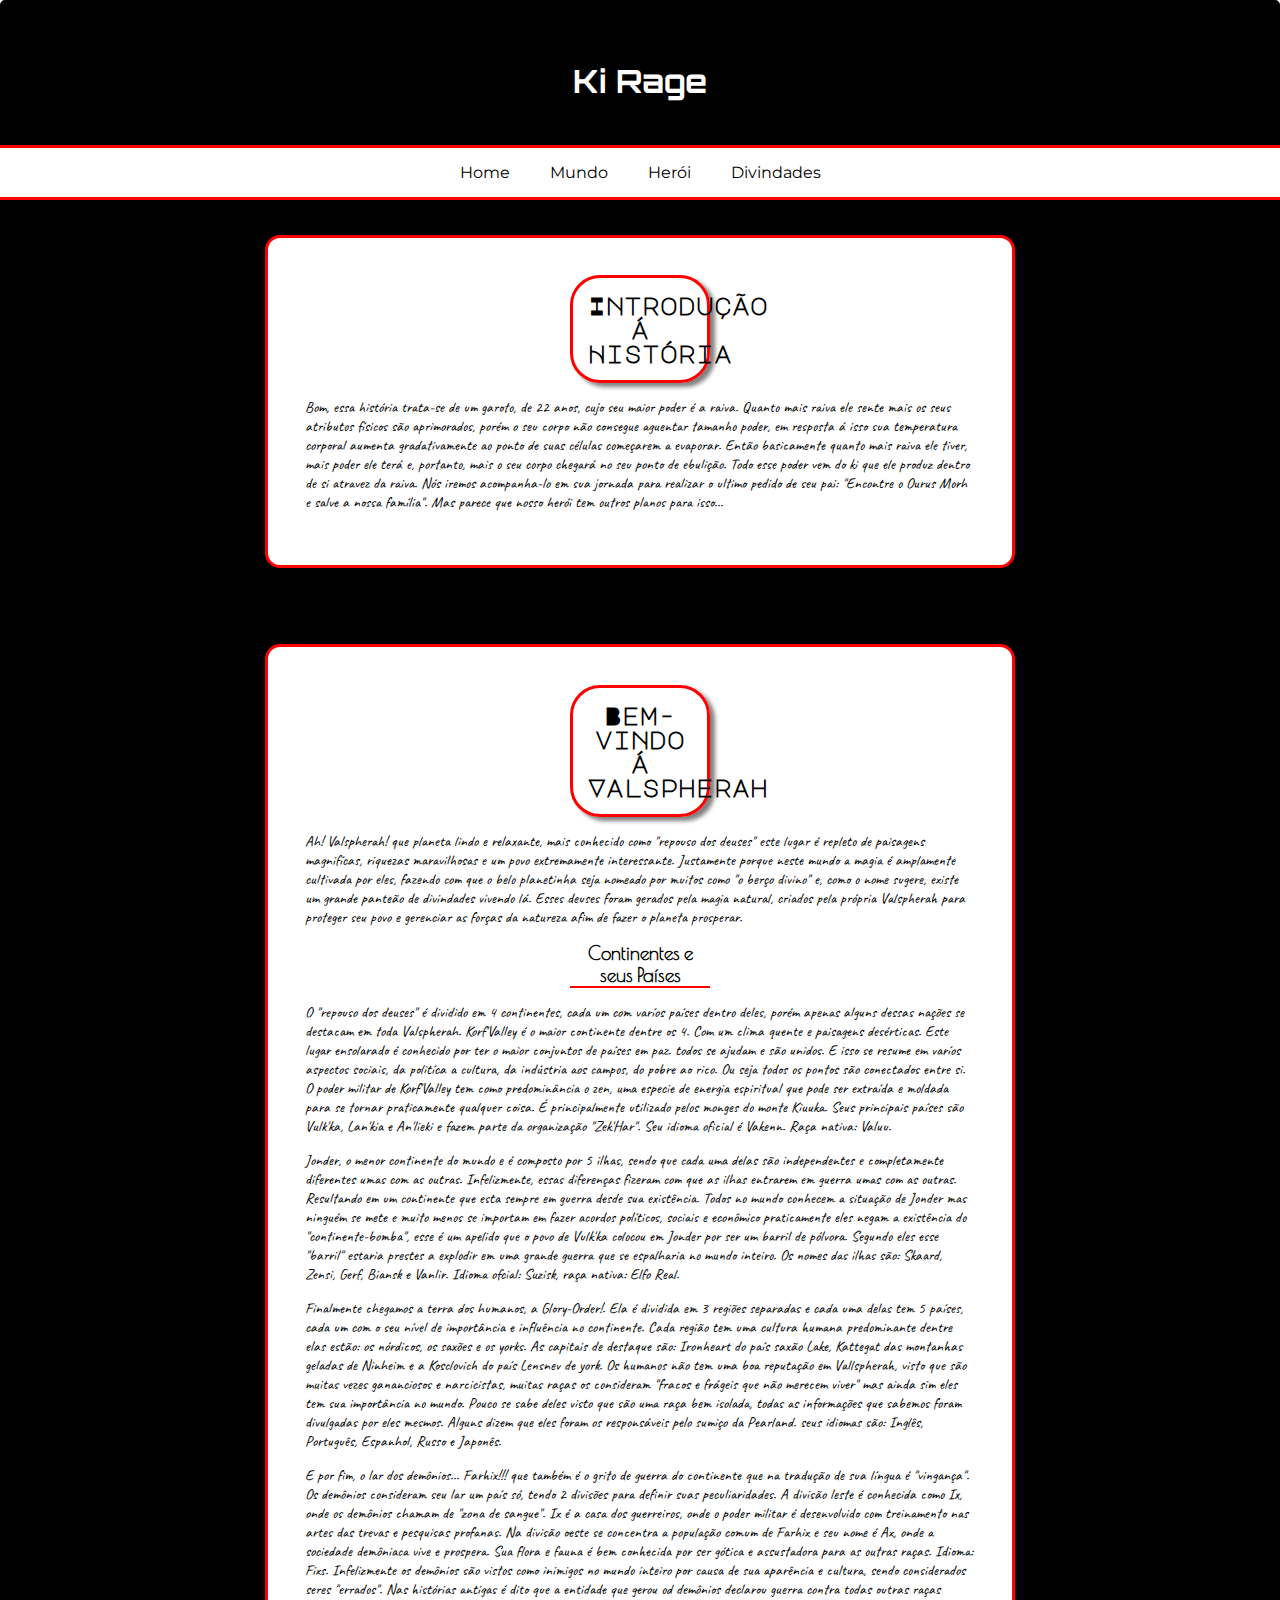
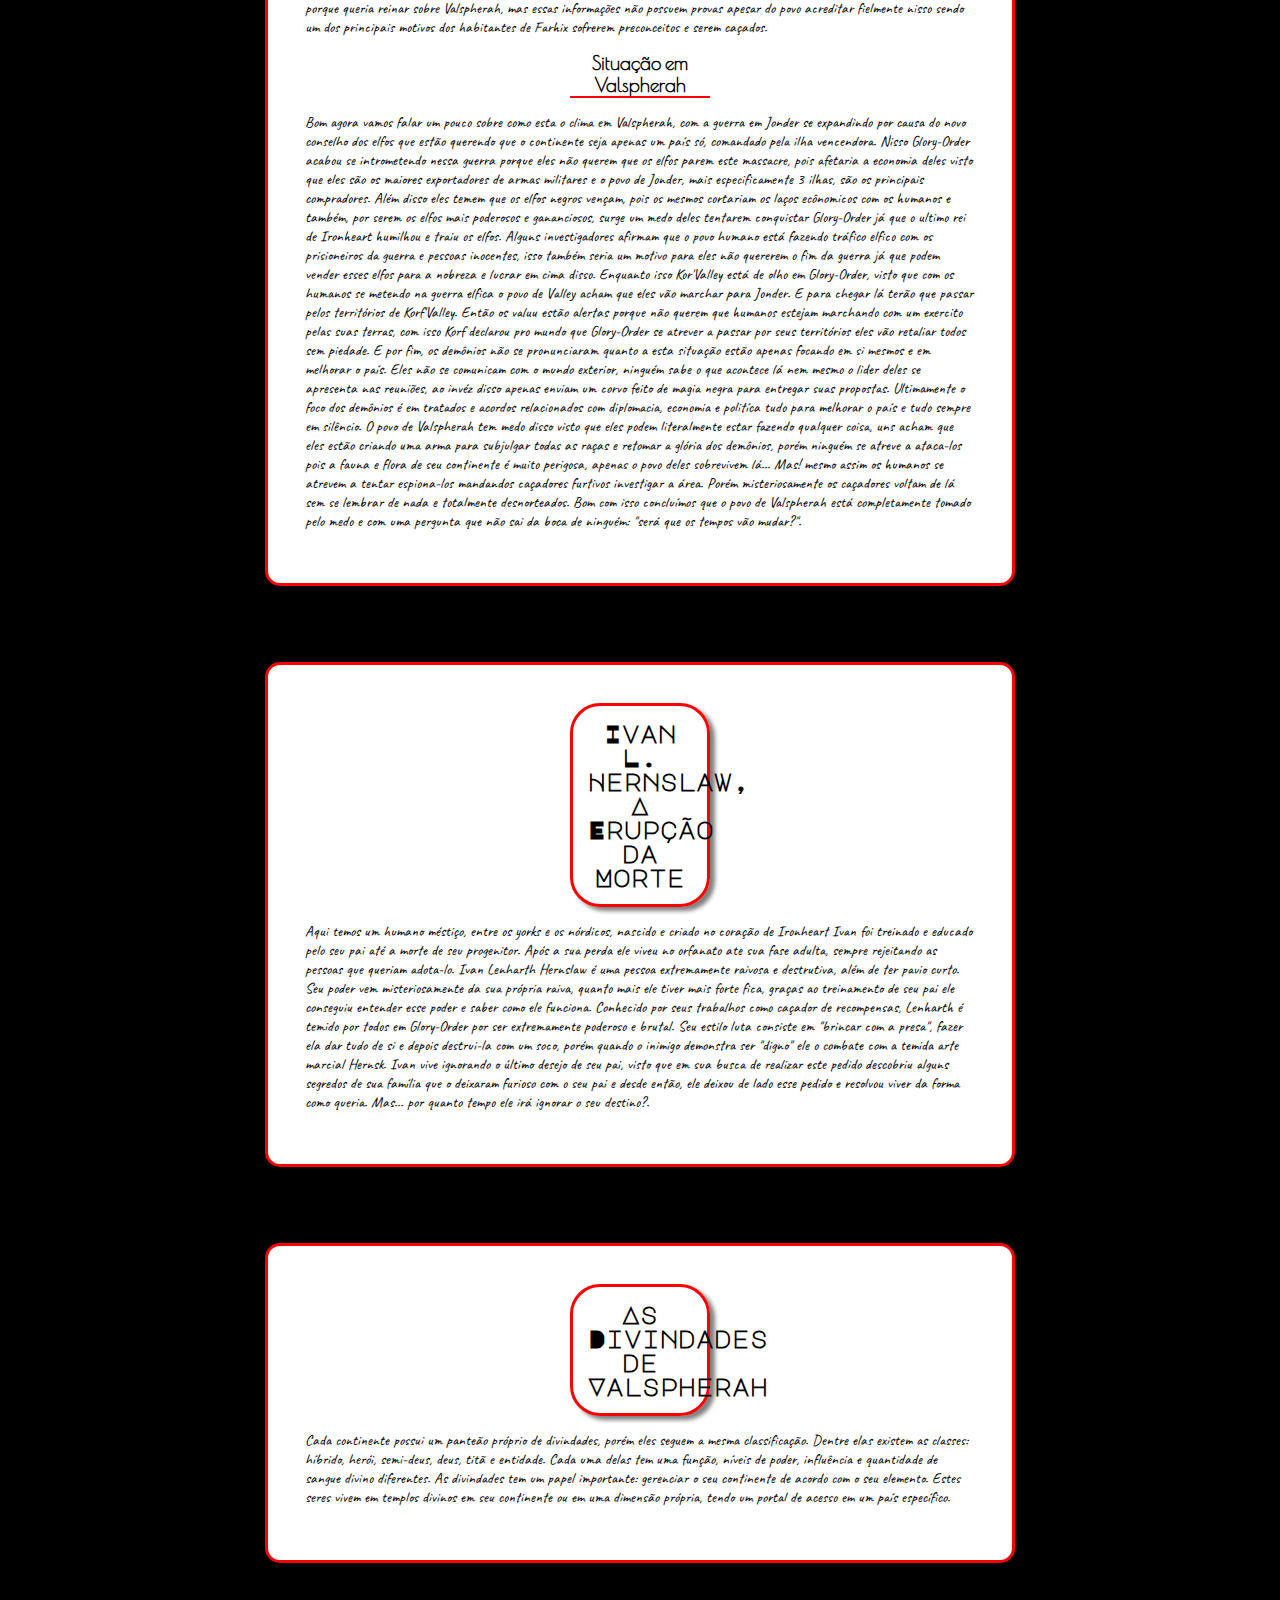
<file: index.html>
<!DOCTYPE html>

<html lang="pt-br">
  <head>
    <title>Ki Rage History</title>
    <meta name="viewport" content="width=device-width, initial-scale=1.0">
    <meta property="og:description" content="uma história cheia de ação e aventura sobre um garoto que fica extremamente forte quando esta com raiva">
    <meta property="og:site_name" content="Ki Rage">
    <meta property="og:url" content="https://kirage.com.br">
    <meta property="og:image" content="https://kirage_logo.ljpeg">
    <meta property="og:image:type" content="image/jpeg">
    <meta name="description" content="uma história cheia de ação e aventura sobre um garoto que fica extremamente forte quando esta com raiva">
    <meta charset="utf-8">
    <link rel="stylesheet" href="./css/style.css">
    <script src="./js/script.js"></script>
    <link rel="stylesheet" href="https://fonts.googleapis.com/css2?family=Caveat:wght@600&family=Orbitron:wght@600&family=Montserrat:wght@300&family=Major+Mono+Display&family=Poiret+One&display=swap">
  </head>
  <body>
    <header>
      <h1>Ki Rage</h1>
    </header>
    <ul id="navbar">
      <li><a href="#home">Home</a></li>
      <li><a href="#mundo">Mundo</a></li>
      <li><a href="#heroi">Herói</a></li>
      <li class="dropdown">
        <a href="#divindades">Divindades</a>
        <div class="dropdown-content">
          <a href="#continentes">continentes</a>
          <a href="#situacao">situação</a>
        </div>
      </li>
    </ul>
      <main class="flexContainer">
        <section class="kiin">
          <h2 class="H" id="home">Introdução á História</h2>
          <p>
            Bom, essa história trata-se de um garoto, de 22 anos, cujo seu maior poder é a raiva. Quanto
            mais raiva ele sente mais os seus atributos físicos são aprimorados, porém o seu corpo não
            consegue aguentar tamanho poder, em resposta á isso sua temperatura corporal aumenta gradativamente
            ao ponto de suas células começarem a evaporar. Então basicamente quanto mais raiva ele tiver,
            mais poder ele terá e, portanto, mais o seu corpo chegará no seu ponto de ebulição. Todo esse poder
            vem do ki que ele produz dentro de si atravez da raiva.
            Nós iremos acompanha-lo em sua jornada para realizar o ultimo pedido de seu pai: "Encontre o Ourus Morh
            e salve a nossa família". Mas parece que nosso herói tem outros planos para isso...  
          </p>
        </section>
        <section class="kiworld">
          <h2 class="H" id="mundo">Bem-vindo á Valspherah</h2>
          <p>
            Ah! Valspherah! que planeta lindo e relaxante, mais conhecido como "repouso dos deuses" este lugar
            é repleto de paisagens magnifícas, riquezas maravilhosas e um povo extremamente interessante. Justamente
            porque neste mundo a magia é amplamente cultivada por eles, fazendo com que o belo planetinha seja nomeado
            por muitos como "o berço divino" e, como o nome sugere, existe um grande panteão de divindades vivendo lá. 
            Esses deuses foram gerados pela magia natural, criados pela própria Valspherah para proteger seu povo e gerenciar
            as forças da natureza afim de fazer o planeta prosperar.   
          </p>
          <h3 class="H" id="continentes">Continentes e seus Países</h3>
          <p>
            O "repouso dos deuses" é dividido em 4 continentes, cada um com varíos países dentro deles, porém apenas alguns
            dessas nações se destacam em toda Valspherah.
            Korf'Valley é o maior continente dentre os 4. Com um clima quente e paisagens desérticas. Este lugar ensolarado 
            é conhecido por ter o maior conjuntos de países em paz. todos se ajudam e são unidos. E isso se resume em varíos
            aspectos sociais, da politíca a cultura, da indústria aos campos, do pobre ao rico. Ou seja todos os pontos são
            conectados entre si.
            O poder militar de Korf'Valley tem como predominância o zen, uma especie de energia espiritual que pode ser extraída
            e moldada para se tornar praticamente qualquer coisa. É principalmente utilizado pelos monges do monte Kiuuka. 
            Seus principais países são Vulk'ka, Lan'kia e An'lieki e fazem parte da organização "Zek'Har". Seu idioma oficial é Vakenn.
            Raça nativa: Valuu. 
          </p>
          <p>
            Jonder, o menor continente do mundo e é composto por 5 ilhas, sendo que cada uma delas são independentes e completamente
            diferentes umas com as outras. Infelizmente, essas diferenças fizeram com que as ilhas entrarem em guerra umas com as outras.
            Resultando em um continente que esta sempre em guerra desde sua existência. Todos no mundo conhecem a situação de Jonder mas
            ninguém se mete e muito menos se importam em fazer acordos políticos, sociais e econômico praticamente eles negam a existência
            do "continente-bomba", esse é um apelido que o povo de Vulk'ka colocou em Jonder por ser um barril de pólvora. Segundo eles 
            esse "barril" estaria prestes a explodir em uma grande guerra que se espalharia no mundo inteiro. Os nomes das ilhas são: Skaard,
            Zensi, Gerf, Biansk e Vanlir. Idioma ofcial: Suzisk, raça nativa: Elfo Real.
          </p>  
          <p>
            Finalmente chegamos a terra dos humanos, a Glory-Order!. Ela é dividida em 3 regiões separadas e cada uma delas tem 5 países, cada 
            um com o seu nível de importância e influência no continente. 
            Cada região tem uma cultura humana predominante dentre elas estão: os nórdicos, os saxões e os yorks. 
            As capitais de destaque são: Ironheart do país saxão Lake, Kattegat das montanhas geladas de Ninheim e a Kosclovich do país Lensnev de york.
            Os humanos não tem uma boa reputação em Vallspherah, visto que são muitas vezes gananciosos e narcicistas, muitas raças os consideram
            "fracos e frágeis que não merecem viver" mas ainda sim eles tem sua importância no mundo. Pouco se sabe deles visto que são uma raça bem 
            isolada, todas as informações que sabemos foram divulgadas por eles  mesmos. Alguns dizem que eles foram os responsáveis pelo sumiço da Pearland.
            seus idiomas são: Inglês, Português, Espanhol, Russo e Japonês.
          </p>
          <p>
            E por fim, o lar dos demônios... Farhix!!! que também é o grito de guerra do continente que na tradução de sua língua é "vingança". Os demônios 
            consideram seu lar um país só, tendo 2 divisões para definir suas peculiaridades.
            A divisão leste é conhecida como Ix, onde os demônios chamam de "zona de sangue". Ix é a casa dos guerreiros, onde o poder militar é desenvolvido com
            treinamento nas artes das trevas e pesquisas profanas. Na divisão oeste se concentra a população comum de Farhix e seu nome é Ax, onde a sociedade demôniaca
            vive e prospera. Sua flora e fauna é bem conhecida por ser gótica e assustadora para as outras raças. Idioma: Fixs.
            Infelizmente os demônios são vistos como inimigos no mundo inteiro por causa de sua aparência e cultura, sendo considerados seres "errados". Nas histórias antigas
            é dito que a entidade que gerou od demônios declarou guerra contra todas outras raças porque queria reinar sobre Valspherah, mas essas informações não possuem provas
            apesar do povo acreditar fielmente nisso sendo um dos principais motivos dos habitantes de Farhix sofrerem preconceitos e serem caçados.
          </p>
          <h3 class="H" id="situacao">Situação em Valspherah</h3>
          <p>
            Bom agora vamos falar um pouco sobre como esta o clima em Valspherah, com a guerra em Jonder se expandindo por causa do novo conselho dos elfos que estão querendo
            que o continente seja apenas um país só, comandado pela ilha vencendora. Nisso Glory-Order acabou se intrometendo nessa guerra porque eles não querem que os elfos parem este
            massacre, pois afetaria a economia deles visto que eles são os maiores exportadores de armas militares e o povo de Jonder, mais especificamente 3 ilhas, são os principais
            compradores. Além disso eles temem que os elfos negros vençam, pois os mesmos cortariam os laços ecônomicos com os humanos e também, por serem os elfos mais poderosos e gananciosos,
            surge um medo deles tentarem conquistar Glory-Order já que o ultimo rei de Ironheart humilhou e traiu os elfos. Alguns investigadores afirmam que o povo humano está fazendo tráfico elfico
            com os prisioneiros da guerra e pessoas inocentes, isso também seria um motivo para eles não quererem o fim da guerra já que podem vender esses elfos para a nobreza e lucrar em cima disso.
            Enquanto isso Kor'Valley está de olho em Glory-Order, visto que com os humanos se metendo na guerra elfica o povo de Valley acham que eles vão marchar para Jonder. E para chegar lá terão que 
            passar pelos territórios de Korf'Valley. Então os valuu estão alertas porque não querem que humanos estejam marchando com um exercito pelas suas terras, com isso Korf declarou pro mundo que 
            Glory-Order se atrever a passar por seus territórios eles vão retaliar todos sem piedade. 
            E por fim, os demônios não se pronunciaram quanto a esta situação estão apenas focando em si mesmos e em melhorar o país. Eles não se comunicam com o mundo exterior, ninguém sabe o que acontece
            lá nem mesmo o lider deles se apresenta nas reuniões, ao invéz disso apenas enviam um corvo feito de magia negra para entregar suas propostas. Ultimamente o foco dos demônios é em 
            tratados e acordos relacionados com diplomacia, economia e politíca tudo para melhorar o país e tudo sempre em silêncio. O povo de Valspherah tem medo disso visto que eles podem literalmente estar fazendo
            qualquer coisa, uns acham que eles estão criando uma arma para subjulgar todas as raças e retomar a glória dos demônios, porém ninguém se atreve a ataca-los pois a fauna e flora de seu
            continente é muito perigosa, apenas o povo deles sobrevivem lá... Mas! mesmo assim os humanos se atrevem a tentar espiona-los mandandos caçadores furtivos investigar a área. Porém misteriosamente
            os caçadores voltam de lá sem se lembrar de nada e totalmente desnorteados.
            Bom com isso concluímos que o povo de Valspherah está completamente tomado pelo medo e com uma pergunta que não sai da boca de ninguém: "será que os tempos vão mudar?". 
          </p>
        </section>
        <section class="kiprin">
          <h2 class="H" id="heroi">Ivan L. Hernslaw, A Erupção da Morte</h2>
          <p>
            Aqui temos um humano méstiço, entre os yorks e os nórdicos, nascido e criado no coração de Ironheart Ivan foi treinado e educado pelo seu pai até a morte de seu progenitor. 
            Após a sua perda ele viveu no orfanato ate sua fase adulta, sempre rejeitando as pessoas que queriam adota-lo. Ivan Lenharth Hernslaw é uma pessoa extremamente raivosa e destrutiva,
            além de ter pavio curto.
            Seu poder vem misteriosamente da sua própria raiva, quanto mais ele tiver mais forte fica, graças ao treinamento de seu pai ele conseguiu entender esse poder e saber como ele funciona.
            Conhecido por seus trabalhos como caçador de recompensas, Lenharth é temido por todos em Glory-Order por ser extremamente poderoso e brutal. Seu estilo luta consiste em "brincar com a presa",
            fazer ela dar tudo de si e depois destrui-la com um soco, porém quando o inimigo demonstra ser "digno" ele o combate com a temida arte marcial Hernsk. 
            Ivan vive ignorando o último desejo de seu pai, visto que em sua busca de realizar este pedido descobriu alguns segredos de sua família que o deixaram furioso com o seu pai e desde então, ele 
            deixou de lado esse pedido e resolvou viver da forma como queria. Mas... por quanto tempo ele irá ignorar o seu destino?. 
          </p>
        </section>
        <section class="kigods">
          <h2 class="H" id="divindades">As Divindades de Valspherah</h2>
            <p>
              Cada continente possui um panteão próprio de divindades, porém eles seguem a mesma classificação. Dentre elas existem as classes: híbrido, herói, semi-deus,
              deus, titã e entidade. Cada uma delas tem uma função, níveis de poder, influência e quantidade de sangue divino diferentes.
              As divindades tem um papel importante: gerenciar o seu continente de acordo com o seu elemento. Estes seres vivem em templos divinos em seu continente ou em uma
              dimensão própria, tendo um portal de acesso em um país específico. 
            </p>
        </section>
      </main>
  </body>
</html>
</file>
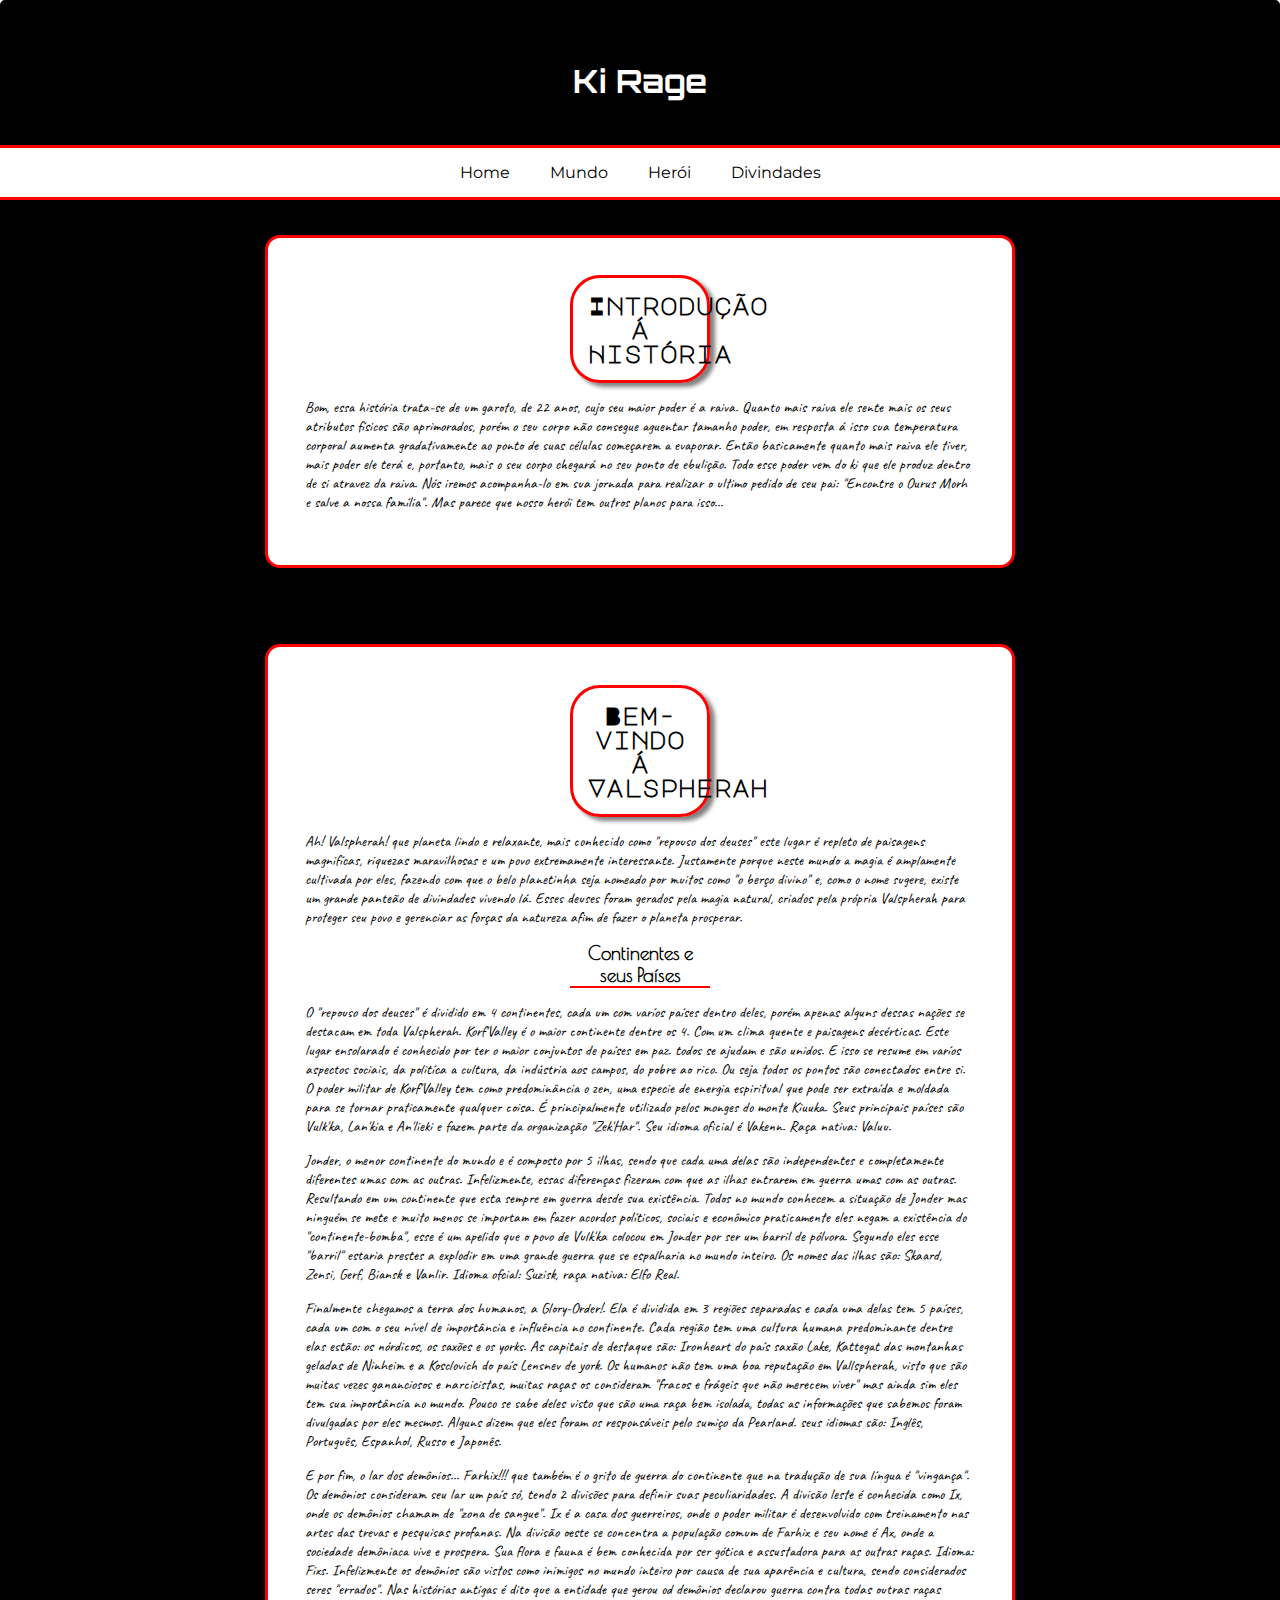
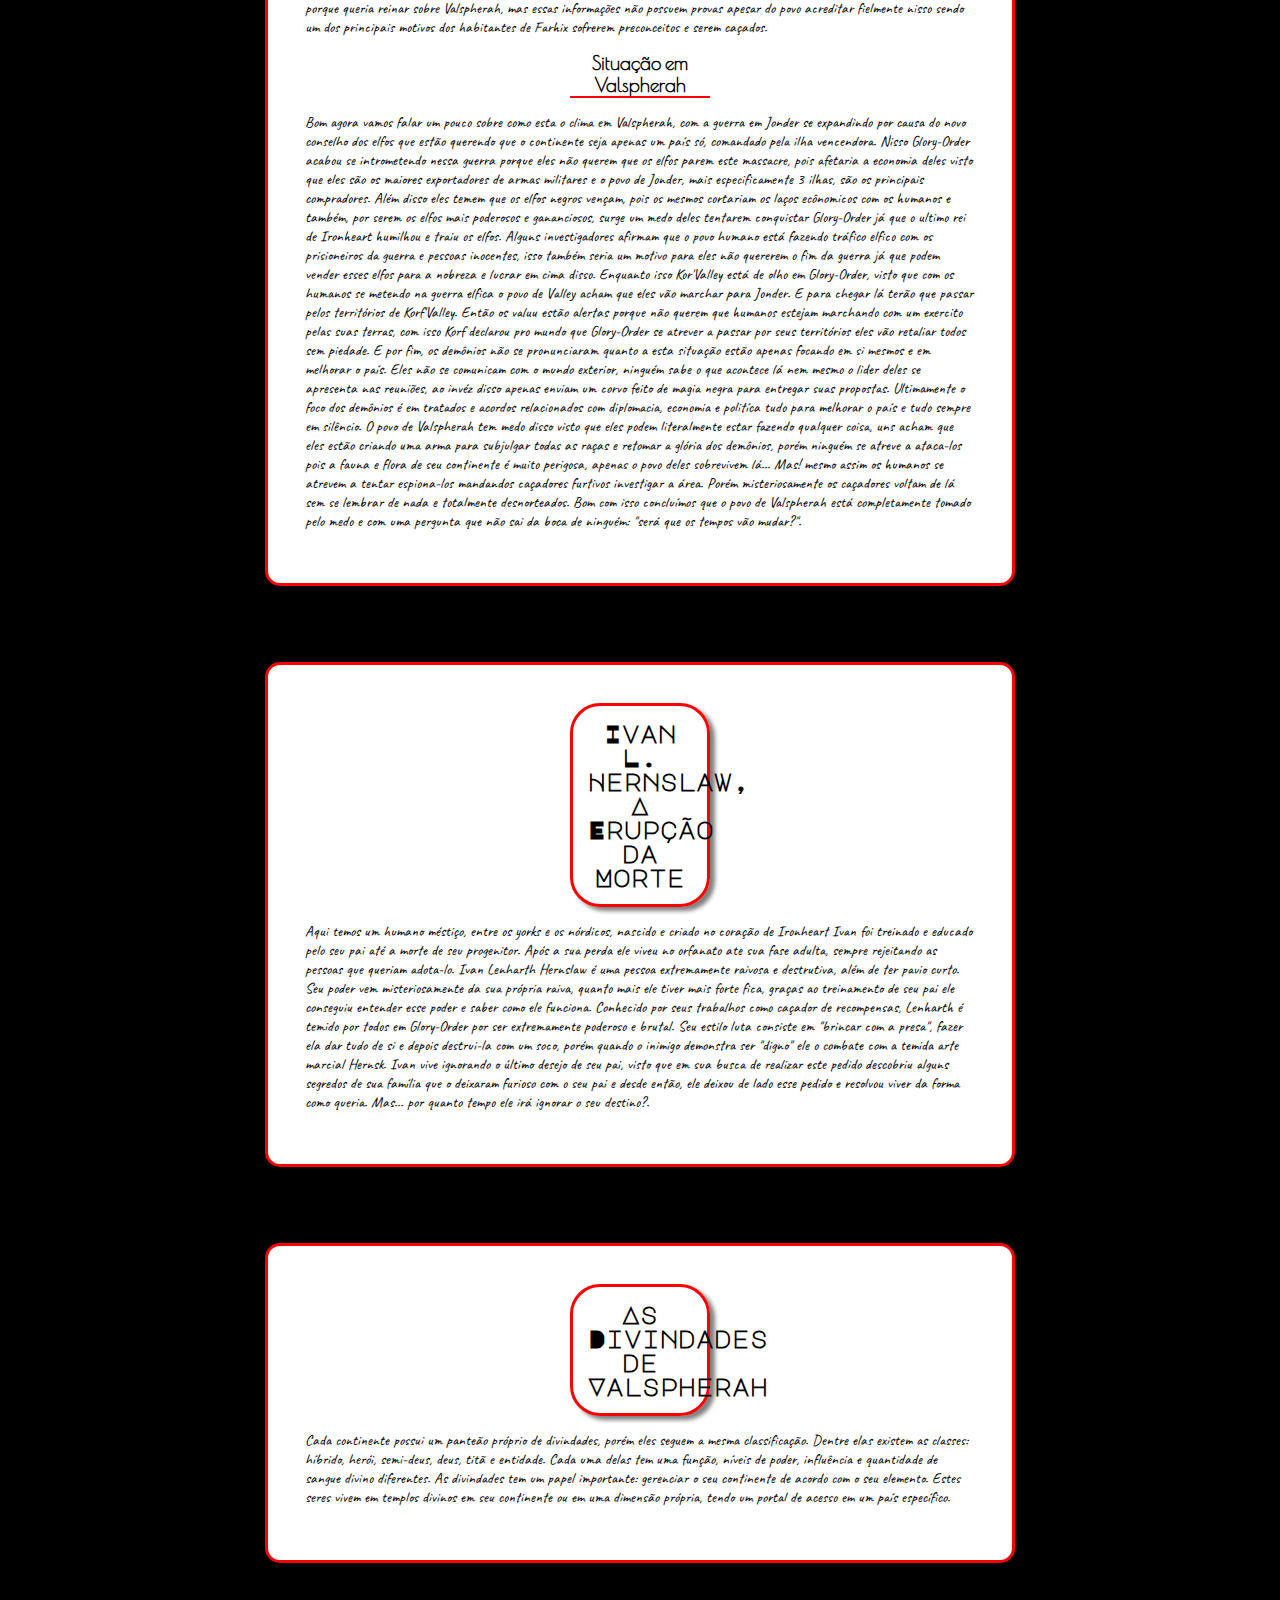
<file: ki-rage.html>
<!DOCTYPE html>

<html lang="pt-br">
  <head>
    <title>Ki Rage History</title>
    <meta name="viewport" content="width=device-width, initial-scale=1.0">
    <meta property="og:description" content="uma história cheia de ação e aventura sobre um garoto que fica extremamente forte quando esta com raiva">
    <meta property="og:site_name" content="Ki Rage">
    <meta property="og:url" content="https://kirage.com.br">
    <meta property="og:image" content="https://kirage_logo.ljpeg">
    <meta property="og:image:type" content="image/jpeg">
    <meta name="description" content="uma história cheia de ação e aventura sobre um garoto que fica extremamente forte quando esta com raiva">
    <meta charset="utf-8">
    <link rel="stylesheet" href="./css/ki.rage.style.css">
    <link rel="stylesheet" href="https://fonts.googleapis.com/css2?family=Caveat:wght@600&family=Orbitron:wght@600&family=Montserrat:wght@300&family=Major+Mono+Display&family=Poiret+One&display=swap">
  </head>
  <body>
    <header>
      <h1>Ki Rage</h1>
    </header>
    <ul id="navbar">
      <li><a href="#home">Home</a></li>
      <li><a href="#mundo">Mundo</a></li>
      <li><a href="#heroi">Herói</a></li>
      <li class="dropdown">
        <a href="#divindades">Divindades</a>
        <div class="dropdown-content">
          <a href="#continentes">continentes</a>
          <a href="#situacao">situação</a>
        </div>
      </li>
    </ul>
      <main class="flexContainer">
        <section class="kiin">
          <h2 class="H" id="home">Introdução á História</h2>
          <p>
            Bom, essa história trata-se de um garoto, de 22 anos, cujo seu maior poder é a raiva. Quanto
            mais raiva ele sente mais os seus atributos físicos são aprimorados, porém o seu corpo não
            consegue aguentar tamanho poder, em resposta á isso sua temperatura corporal aumenta gradativamente
            ao ponto de suas células começarem a evaporar. Então basicamente quanto mais raiva ele tiver,
            mais poder ele terá e, portanto, mais o seu corpo chegará no seu ponto de ebulição. Todo esse poder
            vem do ki que ele produz dentro de si atravez da raiva.
            Nós iremos acompanha-lo em sua jornada para realizar o ultimo pedido de seu pai: "Encontre o Ourus Morh
            e salve a nossa família". Mas parece que nosso herói tem outros planos para isso...  
          </p>
        </section>
        <section class="kiworld">
          <h2 class="H" id="mundo">Bem-vindo á Valspherah</h2>
          <p>
            Ah! Valspherah! que planeta lindo e relaxante, mais conhecido como "repouso dos deuses" este lugar
            é repleto de paisagens magnifícas, riquezas maravilhosas e um povo extremamente interessante. Justamente
            porque neste mundo a magia é amplamente cultivada por eles, fazendo com que o belo planetinha seja nomeado
            por muitos como "o berço divino" e, como o nome sugere, existe um grande panteão de divindades vivendo lá. 
            Esses deuses foram gerados pela magia natural, criados pela própria Valspherah para proteger seu povo e gerenciar
            as forças da natureza afim de fazer o planeta prosperar.   
          </p>
          <h3 class="H" id="continentes">Continentes e seus Países</h3>
          <p>
            O "repouso dos deuses" é dividido em 4 continentes, cada um com varíos países dentro deles, porém apenas alguns
            dessas nações se destacam em toda Valspherah.
            Korf'Valley é o maior continente dentre os 4. Com um clima quente e paisagens desérticas. Este lugar ensolarado 
            é conhecido por ter o maior conjuntos de países em paz. todos se ajudam e são unidos. E isso se resume em varíos
            aspectos sociais, da politíca a cultura, da indústria aos campos, do pobre ao rico. Ou seja todos os pontos são
            conectados entre si.
            O poder militar de Korf'Valley tem como predominância o zen, uma especie de energia espiritual que pode ser extraída
            e moldada para se tornar praticamente qualquer coisa. É principalmente utilizado pelos monges do monte Kiuuka. 
            Seus principais países são Vulk'ka, Lan'kia e An'lieki e fazem parte da organização "Zek'Har". Seu idioma oficial é Vakenn.
            Raça nativa: Valuu. 
          </p>
          <p>
            Jonder, o menor continente do mundo e é composto por 5 ilhas, sendo que cada uma delas são independentes e completamente
            diferentes umas com as outras. Infelizmente, essas diferenças fizeram com que as ilhas entrarem em guerra umas com as outras.
            Resultando em um continente que esta sempre em guerra desde sua existência. Todos no mundo conhecem a situação de Jonder mas
            ninguém se mete e muito menos se importam em fazer acordos políticos, sociais e econômico praticamente eles negam a existência
            do "continente-bomba", esse é um apelido que o povo de Vulk'ka colocou em Jonder por ser um barril de pólvora. Segundo eles 
            esse "barril" estaria prestes a explodir em uma grande guerra que se espalharia no mundo inteiro. Os nomes das ilhas são: Skaard,
            Zensi, Gerf, Biansk e Vanlir. Idioma ofcial: Suzisk, raça nativa: Elfo Real.
          </p>  
          <p>
            Finalmente chegamos a terra dos humanos, a Glory-Order!. Ela é dividida em 3 regiões separadas e cada uma delas tem 5 países, cada 
            um com o seu nível de importância e influência no continente. 
            Cada região tem uma cultura humana predominante dentre elas estão: os nórdicos, os saxões e os yorks. 
            As capitais de destaque são: Ironheart do país saxão Lake, Kattegat das montanhas geladas de Ninheim e a Kosclovich do país Lensnev de york.
            Os humanos não tem uma boa reputação em Vallspherah, visto que são muitas vezes gananciosos e narcicistas, muitas raças os consideram
            "fracos e frágeis que não merecem viver" mas ainda sim eles tem sua importância no mundo. Pouco se sabe deles visto que são uma raça bem 
            isolada, todas as informações que sabemos foram divulgadas por eles  mesmos. Alguns dizem que eles foram os responsáveis pelo sumiço da Pearland.
            seus idiomas são: Inglês, Português, Espanhol, Russo e Japonês.
          </p>
          <p>
            E por fim, o lar dos demônios... Farhix!!! que também é o grito de guerra do continente que na tradução de sua língua é "vingança". Os demônios 
            consideram seu lar um país só, tendo 2 divisões para definir suas peculiaridades.
            A divisão leste é conhecida como Ix, onde os demônios chamam de "zona de sangue". Ix é a casa dos guerreiros, onde o poder militar é desenvolvido com
            treinamento nas artes das trevas e pesquisas profanas. Na divisão oeste se concentra a população comum de Farhix e seu nome é Ax, onde a sociedade demôniaca
            vive e prospera. Sua flora e fauna é bem conhecida por ser gótica e assustadora para as outras raças. Idioma: Fixs.
            Infelizmente os demônios são vistos como inimigos no mundo inteiro por causa de sua aparência e cultura, sendo considerados seres "errados". Nas histórias antigas
            é dito que a entidade que gerou od demônios declarou guerra contra todas outras raças porque queria reinar sobre Valspherah, mas essas informações não possuem provas
            apesar do povo acreditar fielmente nisso sendo um dos principais motivos dos habitantes de Farhix sofrerem preconceitos e serem caçados.
          </p>
          <h3 class="H" id="situacao">Situação em Valspherah</h3>
          <p>
            Bom agora vamos falar um pouco sobre como esta o clima em Valspherah, com a guerra em Jonder se expandindo por causa do novo conselho dos elfos que estão querendo
            que o continente seja apenas um país só, comandado pela ilha vencendora. Nisso Glory-Order acabou se intrometendo nessa guerra porque eles não querem que os elfos parem este
            massacre, pois afetaria a economia deles visto que eles são os maiores exportadores de armas militares e o povo de Jonder, mais especificamente 3 ilhas, são os principais
            compradores. Além disso eles temem que os elfos negros vençam, pois os mesmos cortariam os laços ecônomicos com os humanos e também, por serem os elfos mais poderosos e gananciosos,
            surge um medo deles tentarem conquistar Glory-Order já que o ultimo rei de Ironheart humilhou e traiu os elfos. Alguns investigadores afirmam que o povo humano está fazendo tráfico elfico
            com os prisioneiros da guerra e pessoas inocentes, isso também seria um motivo para eles não quererem o fim da guerra já que podem vender esses elfos para a nobreza e lucrar em cima disso.
            Enquanto isso Kor'Valley está de olho em Glory-Order, visto que com os humanos se metendo na guerra elfica o povo de Valley acham que eles vão marchar para Jonder. E para chegar lá terão que 
            passar pelos territórios de Korf'Valley. Então os valuu estão alertas porque não querem que humanos estejam marchando com um exercito pelas suas terras, com isso Korf declarou pro mundo que 
            Glory-Order se atrever a passar por seus territórios eles vão retaliar todos sem piedade. 
            E por fim, os demônios não se pronunciaram quanto a esta situação estão apenas focando em si mesmos e em melhorar o país. Eles não se comunicam com o mundo exterior, ninguém sabe o que acontece
            lá nem mesmo o lider deles se apresenta nas reuniões, ao invéz disso apenas enviam um corvo feito de magia negra para entregar suas propostas. Ultimamente o foco dos demônios é em 
            tratados e acordos relacionados com diplomacia, economia e politíca tudo para melhorar o país e tudo sempre em silêncio. O povo de Valspherah tem medo disso visto que eles podem literalmente estar fazendo
            qualquer coisa, uns acham que eles estão criando uma arma para subjulgar todas as raças e retomar a glória dos demônios, porém ninguém se atreve a ataca-los pois a fauna e flora de seu
            continente é muito perigosa, apenas o povo deles sobrevivem lá... Mas! mesmo assim os humanos se atrevem a tentar espiona-los mandandos caçadores furtivos investigar a área. Porém misteriosamente
            os caçadores voltam de lá sem se lembrar de nada e totalmente desnorteados.
            Bom com isso concluímos que o povo de Valspherah está completamente tomado pelo medo e com uma pergunta que não sai da boca de ninguém: "será que os tempos vão mudar?". 
          </p>
        </section>
        <section class="kiprin">
          <h2 class="H" id="heroi">Ivan L. Hernslaw, A Erupção da Morte</h2>
          <p>
            Aqui temos um humano méstiço, entre os yorks e os nórdicos, nascido e criado no coração de Ironheart Ivan foi treinado e educado pelo seu pai até a morte de seu progenitor. 
            Após a sua perda ele viveu no orfanato ate sua fase adulta, sempre rejeitando as pessoas que queriam adota-lo. Ivan Lenharth Hernslaw é uma pessoa extremamente raivosa e destrutiva,
            além de ter pavio curto.
            Seu poder vem misteriosamente da sua própria raiva, quanto mais ele tiver mais forte fica, graças ao treinamento de seu pai ele conseguiu entender esse poder e saber como ele funciona.
            Conhecido por seus trabalhos como caçador de recompensas, Lenharth é temido por todos em Glory-Order por ser extremamente poderoso e brutal. Seu estilo luta consiste em "brincar com a presa",
            fazer ela dar tudo de si e depois destrui-la com um soco, porém quando o inimigo demonstra ser "digno" ele o combate com a temida arte marcial Hernsk. 
            Ivan vive ignorando o último desejo de seu pai, visto que em sua busca de realizar este pedido descobriu alguns segredos de sua família que o deixaram furioso com o seu pai e desde então, ele 
            deixou de lado esse pedido e resolvou viver da forma como queria. Mas... por quanto tempo ele irá ignorar o seu destino?. 
          </p>
        </section>
        <section class="kigods">
          <h2 class="H" id="divindades">As Divindades de Valspherah</h2>
            <p>
              Cada continente possui um panteão próprio de divindades, porém eles seguem a mesma classificação. Dentre elas existem as classes: híbrido, herói, semi-deus,
              deus, titã e entidade. Cada uma delas tem uma função, níveis de poder, influência e quantidade de sangue divino diferentes.
              As divindades tem um papel importante: gerenciar o seu continente de acordo com o seu elemento. Estes seres vivem em templos divinos em seu continente ou em uma
              dimensão própria, tendo um portal de acesso em um país específico. 
            </p>
        </section>
      </main>
  </body>
  <script src="./js/ki.rage.js"></script>
</html>
</file>
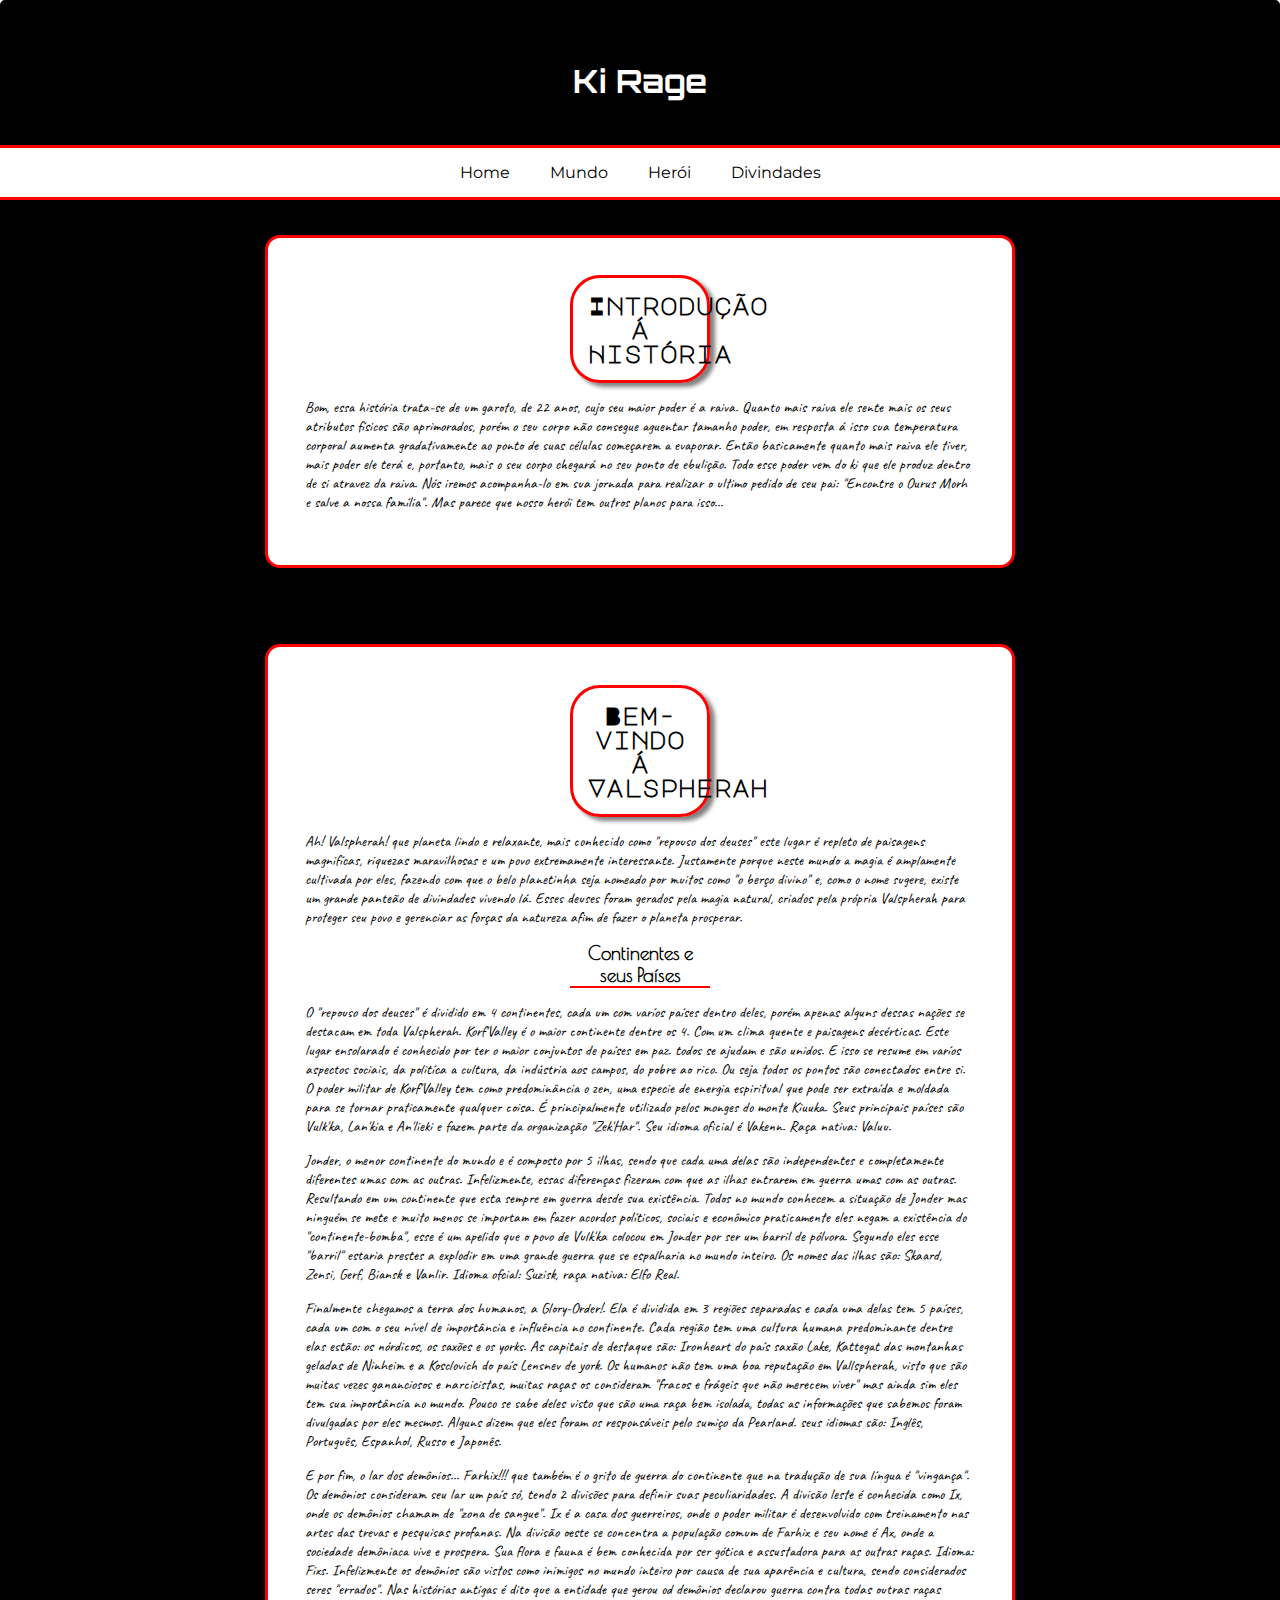
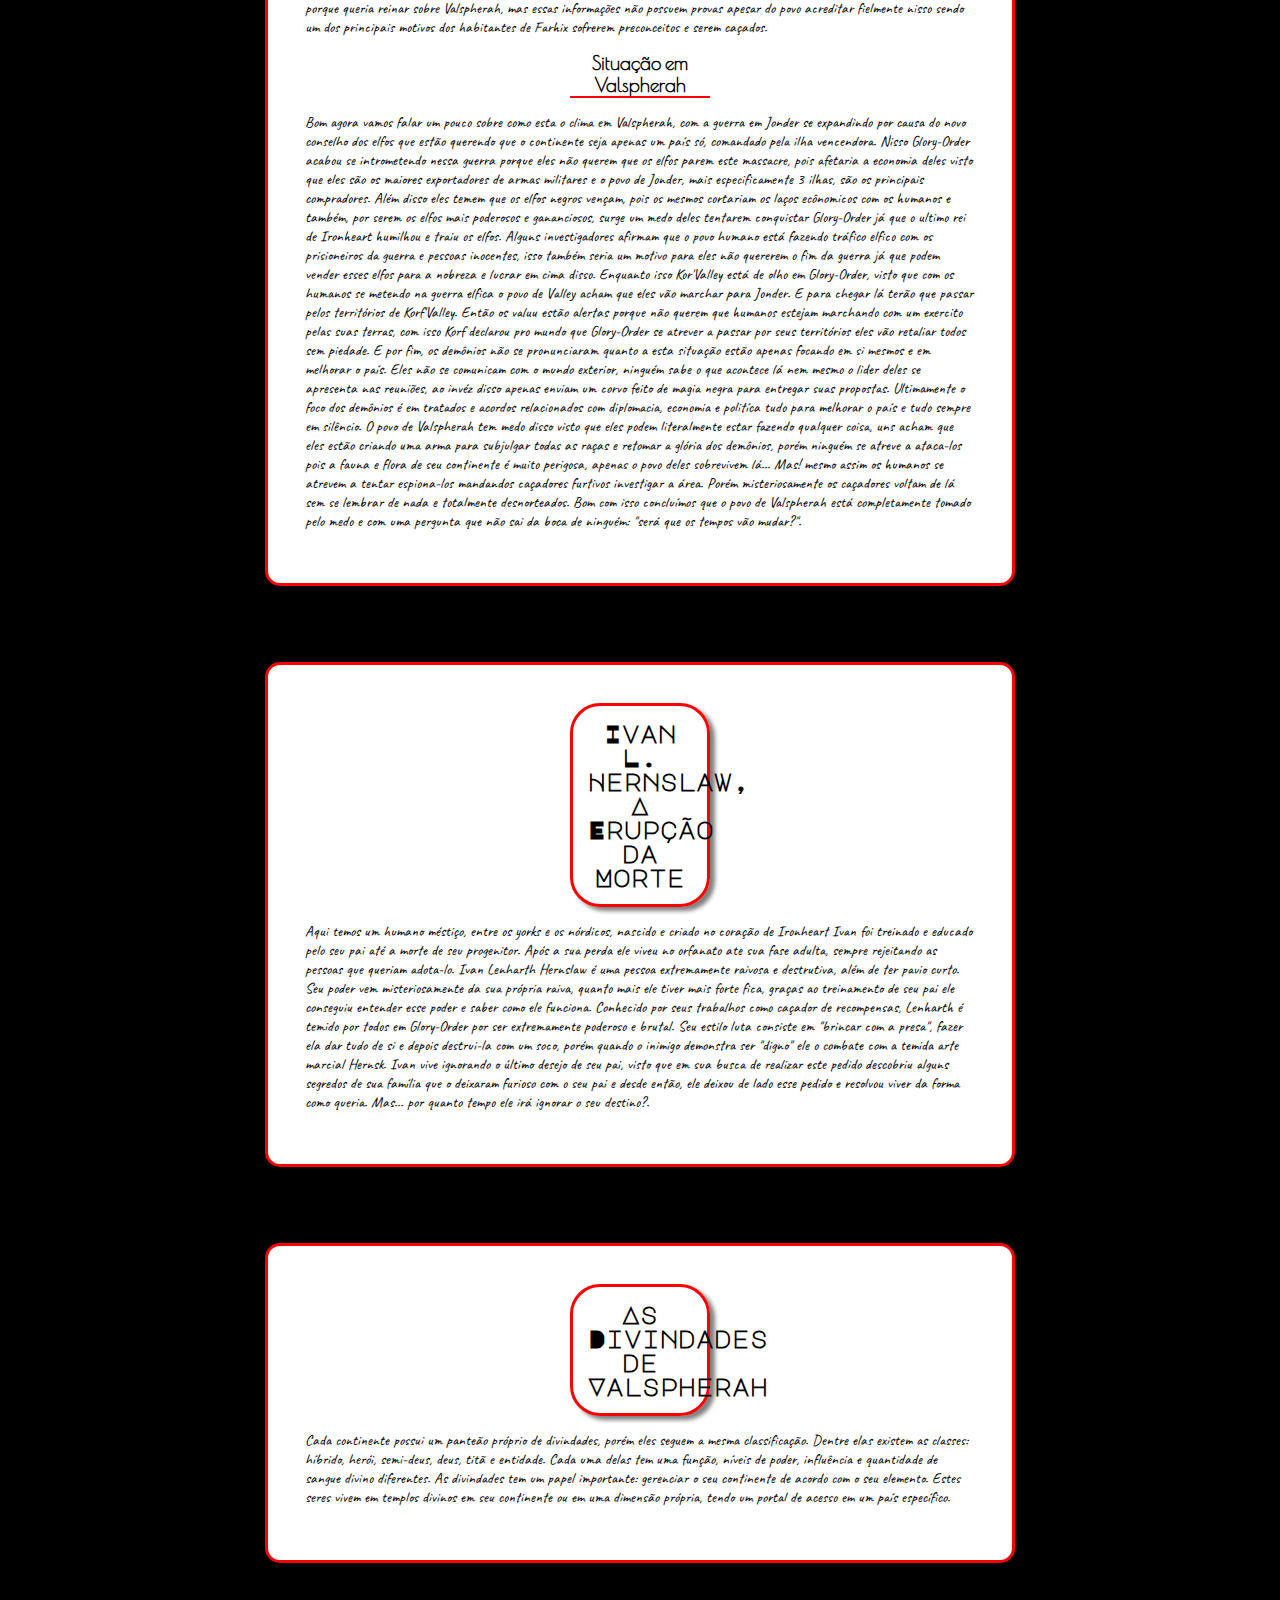
<file: ki.rage.html>
<!DOCTYPE html>

<html lang="pt-br">
  <head>
    <title>Ki Rage History</title>
    <meta name="viewport" content="width=device-width, initial-scale=1.0">
    <meta property="og:description" content="uma história cheia de ação e aventura sobre um garoto que fica extremamente forte quando esta com raiva">
    <meta property="og:site_name" content="Ki Rage">
    <meta property="og:url" content="https://kirage.com.br">
    <meta property="og:image" content="https://kirage_logo.ljpeg">
    <meta property="og:image:type" content="image/jpeg">
    <meta name="description" content="uma história cheia de ação e aventura sobre um garoto que fica extremamente forte quando esta com raiva">
    <meta charset="utf-8">
    <link rel="stylesheet" href="./css/ki.rage.style.css">
    <link rel="stylesheet" href="https://fonts.googleapis.com/css2?family=Caveat:wght@600&family=Orbitron:wght@600&family=Montserrat:wght@300&family=Major+Mono+Display&family=Poiret+One&display=swap">
  </head>
  <body>
    <header>
      <h1>Ki Rage</h1>
    </header>
    <ul id="navbar">
      <li><a href="#home">Home</a></li>
      <li><a href="#mundo">Mundo</a></li>
      <li><a href="#heroi">Herói</a></li>
      <li class="dropdown">
        <a href="#divindades">Divindades</a>
        <div class="dropdown-content">
          <a href="#continentes">continentes</a>
          <a href="#situacao">situação</a>
        </div>
      </li>
    </ul>
      <main class="flexContainer">
        <section class="kiin">
          <h2 class="H" id="home">Introdução á História</h2>
          <p>
            Bom, essa história trata-se de um garoto, de 22 anos, cujo seu maior poder é a raiva. Quanto
            mais raiva ele sente mais os seus atributos físicos são aprimorados, porém o seu corpo não
            consegue aguentar tamanho poder, em resposta á isso sua temperatura corporal aumenta gradativamente
            ao ponto de suas células começarem a evaporar. Então basicamente quanto mais raiva ele tiver,
            mais poder ele terá e, portanto, mais o seu corpo chegará no seu ponto de ebulição. Todo esse poder
            vem do ki que ele produz dentro de si atravez da raiva.
            Nós iremos acompanha-lo em sua jornada para realizar o ultimo pedido de seu pai: "Encontre o Ourus Morh
            e salve a nossa família". Mas parece que nosso herói tem outros planos para isso...  
          </p>
        </section>
        <section class="kiworld">
          <h2 class="H" id="mundo">Bem-vindo á Valspherah</h2>
          <p>
            Ah! Valspherah! que planeta lindo e relaxante, mais conhecido como "repouso dos deuses" este lugar
            é repleto de paisagens magnifícas, riquezas maravilhosas e um povo extremamente interessante. Justamente
            porque neste mundo a magia é amplamente cultivada por eles, fazendo com que o belo planetinha seja nomeado
            por muitos como "o berço divino" e, como o nome sugere, existe um grande panteão de divindades vivendo lá. 
            Esses deuses foram gerados pela magia natural, criados pela própria Valspherah para proteger seu povo e gerenciar
            as forças da natureza afim de fazer o planeta prosperar.   
          </p>
          <h3 class="H" id="continentes">Continentes e seus Países</h3>
          <p>
            O "repouso dos deuses" é dividido em 4 continentes, cada um com varíos países dentro deles, porém apenas alguns
            dessas nações se destacam em toda Valspherah.
            Korf'Valley é o maior continente dentre os 4. Com um clima quente e paisagens desérticas. Este lugar ensolarado 
            é conhecido por ter o maior conjuntos de países em paz. todos se ajudam e são unidos. E isso se resume em varíos
            aspectos sociais, da politíca a cultura, da indústria aos campos, do pobre ao rico. Ou seja todos os pontos são
            conectados entre si.
            O poder militar de Korf'Valley tem como predominância o zen, uma especie de energia espiritual que pode ser extraída
            e moldada para se tornar praticamente qualquer coisa. É principalmente utilizado pelos monges do monte Kiuuka. 
            Seus principais países são Vulk'ka, Lan'kia e An'lieki e fazem parte da organização "Zek'Har". Seu idioma oficial é Vakenn.
            Raça nativa: Valuu. 
          </p>
          <p>
            Jonder, o menor continente do mundo e é composto por 5 ilhas, sendo que cada uma delas são independentes e completamente
            diferentes umas com as outras. Infelizmente, essas diferenças fizeram com que as ilhas entrarem em guerra umas com as outras.
            Resultando em um continente que esta sempre em guerra desde sua existência. Todos no mundo conhecem a situação de Jonder mas
            ninguém se mete e muito menos se importam em fazer acordos políticos, sociais e econômico praticamente eles negam a existência
            do "continente-bomba", esse é um apelido que o povo de Vulk'ka colocou em Jonder por ser um barril de pólvora. Segundo eles 
            esse "barril" estaria prestes a explodir em uma grande guerra que se espalharia no mundo inteiro. Os nomes das ilhas são: Skaard,
            Zensi, Gerf, Biansk e Vanlir. Idioma ofcial: Suzisk, raça nativa: Elfo Real.
          </p>  
          <p>
            Finalmente chegamos a terra dos humanos, a Glory-Order!. Ela é dividida em 3 regiões separadas e cada uma delas tem 5 países, cada 
            um com o seu nível de importância e influência no continente. 
            Cada região tem uma cultura humana predominante dentre elas estão: os nórdicos, os saxões e os yorks. 
            As capitais de destaque são: Ironheart do país saxão Lake, Kattegat das montanhas geladas de Ninheim e a Kosclovich do país Lensnev de york.
            Os humanos não tem uma boa reputação em Vallspherah, visto que são muitas vezes gananciosos e narcicistas, muitas raças os consideram
            "fracos e frágeis que não merecem viver" mas ainda sim eles tem sua importância no mundo. Pouco se sabe deles visto que são uma raça bem 
            isolada, todas as informações que sabemos foram divulgadas por eles  mesmos. Alguns dizem que eles foram os responsáveis pelo sumiço da Pearland.
            seus idiomas são: Inglês, Português, Espanhol, Russo e Japonês.
          </p>
          <p>
            E por fim, o lar dos demônios... Farhix!!! que também é o grito de guerra do continente que na tradução de sua língua é "vingança". Os demônios 
            consideram seu lar um país só, tendo 2 divisões para definir suas peculiaridades.
            A divisão leste é conhecida como Ix, onde os demônios chamam de "zona de sangue". Ix é a casa dos guerreiros, onde o poder militar é desenvolvido com
            treinamento nas artes das trevas e pesquisas profanas. Na divisão oeste se concentra a população comum de Farhix e seu nome é Ax, onde a sociedade demôniaca
            vive e prospera. Sua flora e fauna é bem conhecida por ser gótica e assustadora para as outras raças. Idioma: Fixs.
            Infelizmente os demônios são vistos como inimigos no mundo inteiro por causa de sua aparência e cultura, sendo considerados seres "errados". Nas histórias antigas
            é dito que a entidade que gerou od demônios declarou guerra contra todas outras raças porque queria reinar sobre Valspherah, mas essas informações não possuem provas
            apesar do povo acreditar fielmente nisso sendo um dos principais motivos dos habitantes de Farhix sofrerem preconceitos e serem caçados.
          </p>
          <h3 class="H" id="situacao">Situação em Valspherah</h3>
          <p>
            Bom agora vamos falar um pouco sobre como esta o clima em Valspherah, com a guerra em Jonder se expandindo por causa do novo conselho dos elfos que estão querendo
            que o continente seja apenas um país só, comandado pela ilha vencendora. Nisso Glory-Order acabou se intrometendo nessa guerra porque eles não querem que os elfos parem este
            massacre, pois afetaria a economia deles visto que eles são os maiores exportadores de armas militares e o povo de Jonder, mais especificamente 3 ilhas, são os principais
            compradores. Além disso eles temem que os elfos negros vençam, pois os mesmos cortariam os laços ecônomicos com os humanos e também, por serem os elfos mais poderosos e gananciosos,
            surge um medo deles tentarem conquistar Glory-Order já que o ultimo rei de Ironheart humilhou e traiu os elfos. Alguns investigadores afirmam que o povo humano está fazendo tráfico elfico
            com os prisioneiros da guerra e pessoas inocentes, isso também seria um motivo para eles não quererem o fim da guerra já que podem vender esses elfos para a nobreza e lucrar em cima disso.
            Enquanto isso Kor'Valley está de olho em Glory-Order, visto que com os humanos se metendo na guerra elfica o povo de Valley acham que eles vão marchar para Jonder. E para chegar lá terão que 
            passar pelos territórios de Korf'Valley. Então os valuu estão alertas porque não querem que humanos estejam marchando com um exercito pelas suas terras, com isso Korf declarou pro mundo que 
            Glory-Order se atrever a passar por seus territórios eles vão retaliar todos sem piedade. 
            E por fim, os demônios não se pronunciaram quanto a esta situação estão apenas focando em si mesmos e em melhorar o país. Eles não se comunicam com o mundo exterior, ninguém sabe o que acontece
            lá nem mesmo o lider deles se apresenta nas reuniões, ao invéz disso apenas enviam um corvo feito de magia negra para entregar suas propostas. Ultimamente o foco dos demônios é em 
            tratados e acordos relacionados com diplomacia, economia e politíca tudo para melhorar o país e tudo sempre em silêncio. O povo de Valspherah tem medo disso visto que eles podem literalmente estar fazendo
            qualquer coisa, uns acham que eles estão criando uma arma para subjulgar todas as raças e retomar a glória dos demônios, porém ninguém se atreve a ataca-los pois a fauna e flora de seu
            continente é muito perigosa, apenas o povo deles sobrevivem lá... Mas! mesmo assim os humanos se atrevem a tentar espiona-los mandandos caçadores furtivos investigar a área. Porém misteriosamente
            os caçadores voltam de lá sem se lembrar de nada e totalmente desnorteados.
            Bom com isso concluímos que o povo de Valspherah está completamente tomado pelo medo e com uma pergunta que não sai da boca de ninguém: "será que os tempos vão mudar?". 
          </p>
        </section>
        <section class="kiprin">
          <h2 class="H" id="heroi">Ivan L. Hernslaw, A Erupção da Morte</h2>
          <p>
            Aqui temos um humano méstiço, entre os yorks e os nórdicos, nascido e criado no coração de Ironheart Ivan foi treinado e educado pelo seu pai até a morte de seu progenitor. 
            Após a sua perda ele viveu no orfanato ate sua fase adulta, sempre rejeitando as pessoas que queriam adota-lo. Ivan Lenharth Hernslaw é uma pessoa extremamente raivosa e destrutiva,
            além de ter pavio curto.
            Seu poder vem misteriosamente da sua própria raiva, quanto mais ele tiver mais forte fica, graças ao treinamento de seu pai ele conseguiu entender esse poder e saber como ele funciona.
            Conhecido por seus trabalhos como caçador de recompensas, Lenharth é temido por todos em Glory-Order por ser extremamente poderoso e brutal. Seu estilo luta consiste em "brincar com a presa",
            fazer ela dar tudo de si e depois destrui-la com um soco, porém quando o inimigo demonstra ser "digno" ele o combate com a temida arte marcial Hernsk. 
            Ivan vive ignorando o último desejo de seu pai, visto que em sua busca de realizar este pedido descobriu alguns segredos de sua família que o deixaram furioso com o seu pai e desde então, ele 
            deixou de lado esse pedido e resolvou viver da forma como queria. Mas... por quanto tempo ele irá ignorar o seu destino?. 
          </p>
        </section>
        <section class="kigods">
          <h2 class="H" id="divindades">As Divindades de Valspherah</h2>
            <p>
              Cada continente possui um panteão próprio de divindades, porém eles seguem a mesma classificação. Dentre elas existem as classes: híbrido, herói, semi-deus,
              deus, titã e entidade. Cada uma delas tem uma função, níveis de poder, influência e quantidade de sangue divino diferentes.
              As divindades tem um papel importante: gerenciar o seu continente de acordo com o seu elemento. Estes seres vivem em templos divinos em seu continente ou em uma
              dimensão própria, tendo um portal de acesso em um país específico. 
            </p>
        </section>
      </main>
  </body>
  <script src="./js/ki.rage.js"></script>
</html>
</file>
<file: css/style.css>
* {
    box-sizing: border-box;
    text-align: center;
}
:root {
    --red: rgb(255, 0, 0);
    --black: rgb(60, 60, 60);
}
.kiin, .kiworld, .kiprin, .kigods {
    background-color: white;
    padding: 1cm;
    border-radius: 15px;
    margin: 1cm 7cm;
    border: 3px solid var(--red);   
}
h2 {
    border: 3px solid var(--red);
    border-radius: 30px;
    margin: 0 7cm;
    padding: 15px;
    font-family: 'Major Mono Display', monospace;
    box-shadow: 5px 4px 4px gray;
}
.flexContainer{
    flex-direction: column;
    display: flex;
    background-color: black;
}
body {
    margin: 0;
}
header {
    background-color: black;
    padding: 40px;
    margin-bottom: -15px;
    border-radius: 5px;
    animation-name: titulo;
    animation-duration: 6s;
    animation-iteration-count: infinite;
    animation-timing-function: ease;
}
@keyframes titulo {
    0% {background-color: black;}
    50% {background-color: white;} 
    100% {background-color: black;}
}
h1 {
    color: white;
    animation-name: h;
    animation-duration: 6s;
    animation-timing-function: ease;
    animation-iteration-count: infinite;
    font-family: 'Orbitron', sans-serif;
}
@keyframes h {
    0% {color: white;}
    50% {color: black; text-shadow: 6px 2px 3.5px var(--black);}
    100% {color: white;}
}
#navbar {
    background-color: white;
    list-style-type: none;
    display: flex;
    justify-content: center;
    align-items: center;
    outline: 3px solid red ;
    margin: 0;
    top: 0;
    padding: 0;
    position: sticky;
}
li.dropdown {
    display: inline-block;
    transition: 1s;
}
.dropdown-content {
    display: none;
    z-index: 1;
    position: absolute;
    min-width: 160px;
    background-color: white;
    border: 2px solid var(--red);
    transition: 1s;
    border-radius: 5px;
}
.dropdown-content a {
    display: block;
}
.dropdown:hover .dropdown-content {
    display: block;
}
#navbar a {
    text-decoration: none;
    display: flex;
    padding: 15px 20px;
    color: black;
    transition: 0.5s ease;
    font-family: 'Montserrat', sans-serif;
}
#navbar a:hover {
    background-color: var(--red);
    color: white;
    
}
p {
    font-size: 15px;
    font-family: 'Caveat', cursive;
    text-align: left;
}
h3 {
    font-family: 'Poiret One', cursive;
    border-bottom: 2px solid var(--red);
    margin: 0 7cm;
}
@media  screen and (max-width: 768px) {
    .kiin, .kiworld, .kiprin, .kigods{
        align-self: center;
        width: 85%;
    }
    .H{
        width: 100%;
        margin: 0 -0.5px;
    }
}
</file>
<file: css/ki.rage.style.css>
* {
    box-sizing: border-box;
    text-align: center;
}
:root {
    --red: rgb(255, 0, 0);
    --black: rgb(60, 60, 60);
}
.kiin, .kiworld, .kiprin, .kigods {
    background-color: white;
    padding: 1cm;
    border-radius: 15px;
    margin: 1cm 7cm;
    border: 3px solid var(--red);   
}
h2 {
    border: 3px solid var(--red);
    border-radius: 30px;
    margin: 0 7cm;
    padding: 15px;
    font-family: 'Major Mono Display', monospace;
    box-shadow: 5px 4px 4px gray;
}
.flexContainer{
    flex-direction: column;
    display: flex;
    background-color: black;
}
body {
    margin: 0;
}
header {
    background-color: black;
    padding: 40px;
    margin-bottom: -15px;
    border-radius: 5px;
    animation-name: titulo;
    animation-duration: 6s;
    animation-iteration-count: infinite;
    animation-timing-function: ease;
}
@keyframes titulo {
    0% {background-color: black;}
    50% {background-color: white;} 
    100% {background-color: black;}
}
h1 {
    color: white;
    animation-name: h;
    animation-duration: 6s;
    animation-timing-function: ease;
    animation-iteration-count: infinite;
    font-family: 'Orbitron', sans-serif;
}
@keyframes h {
    0% {color: white;}
    50% {color: black; text-shadow: 6px 2px 3.5px var(--black);}
    100% {color: white;}
}
#navbar {
    background-color: white;
    list-style-type: none;
    display: flex;
    justify-content: center;
    align-items: center;
    outline: 3px solid red ;
    margin: 0;
    top: 0;
    padding: 0;
    position: sticky;
}
li.dropdown {
    display: inline-block;
    transition: 1s;
}
.dropdown-content {
    display: none;
    z-index: 1;
    position: absolute;
    min-width: 160px;
    background-color: white;
    border: 2px solid var(--red);
    transition: 1s;
    border-radius: 5px;
}
.dropdown-content a {
    display: block;
}
.dropdown:hover .dropdown-content {
    display: block;
}
#navbar a {
    text-decoration: none;
    display: flex;
    padding: 15px 20px;
    color: black;
    transition: 0.5s ease;
    font-family: 'Montserrat', sans-serif;
}
#navbar a:hover {
    background-color: var(--red);
    color: white;
    
}
p {
    font-size: 15px;
    font-family: 'Caveat', cursive;
    text-align: left;
}
h3 {
    font-family: 'Poiret One', cursive;
    border-bottom: 2px solid var(--red);
    margin: 0 7cm;
}
@media  screen and (max-width: 768px) {
    .kiin, .kiworld, .kiprin, .kigods{
        align-self: center;
        width: 85%;
    }
    .H{
        width: 100%;
        margin: 0 -0.5px;
    }
}
</file>
